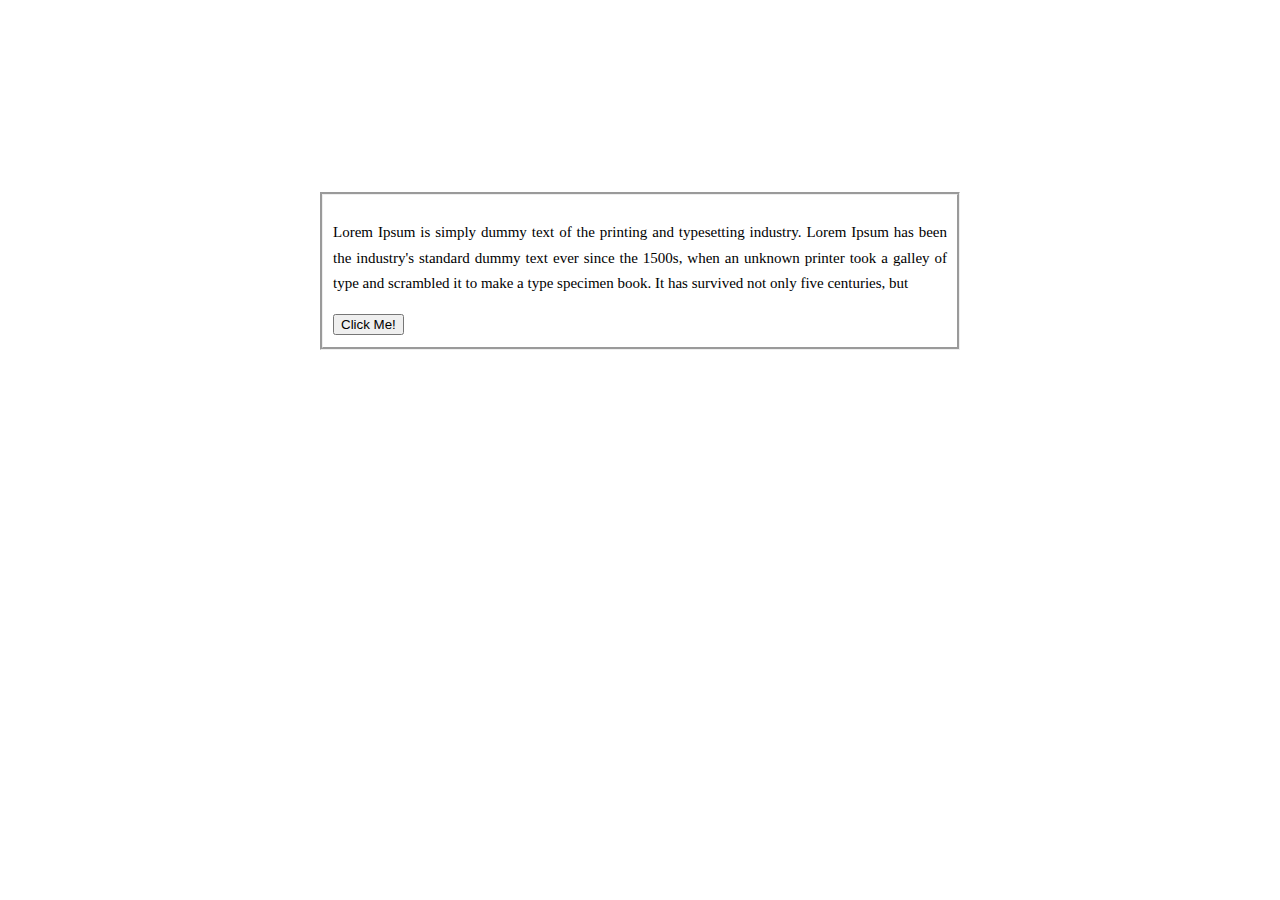
<file: index.html>
<!DOCTYPE html>
<html>
    <head>
        <meta charset="utf=8">
        <title>Title</title>
        <link rel="stylesheet" href="style.css">
    </head>
<body>
	
	





<div class="flex-container"><!-- Container ng flex box -->
        <div class="ParagraphID">
            <p>Lorem Ipsum is simply dummy text of the printing and 
            typesetting industry. Lorem Ipsum has been the industry's
            standard dummy text ever since the 1500s, when an unknown 
            printer took a galley of type and scrambled it to make a type
            specimen book. It has survived not only five centuries, but 
            </p>
            	<div id="button"> <button type="button">Click Me!</button>
             	</div>
        </div> 
        
</div>





</body>
</html>
</file>
<file: style.css>
body, html{
  height: 100%;
  margin: 0;
  font-family: montserrat;
}





.flex-container{
  display: flex;
  flex-wrap: nowrap;
  background-color: white;
  justify-content: center;

}

.flex-container > div{
  background-color: white;
  margin: 15% 25% 25% 25%;
  padding: 10px ;
  text-align: justify;
  line-height: 170%;
  font-weight: 5px;
  border-style: groove;
  justify-content: center;
}

.ParagraphID{
  font-family: Montserrat;
  font-size: 15px;

}
.ParagraphID #button{


}
.flex-container.ParagraphID#right {
  transform: rotate(-45deg);
  -webkit-transform: rotate(-45deg);
}
</file>
